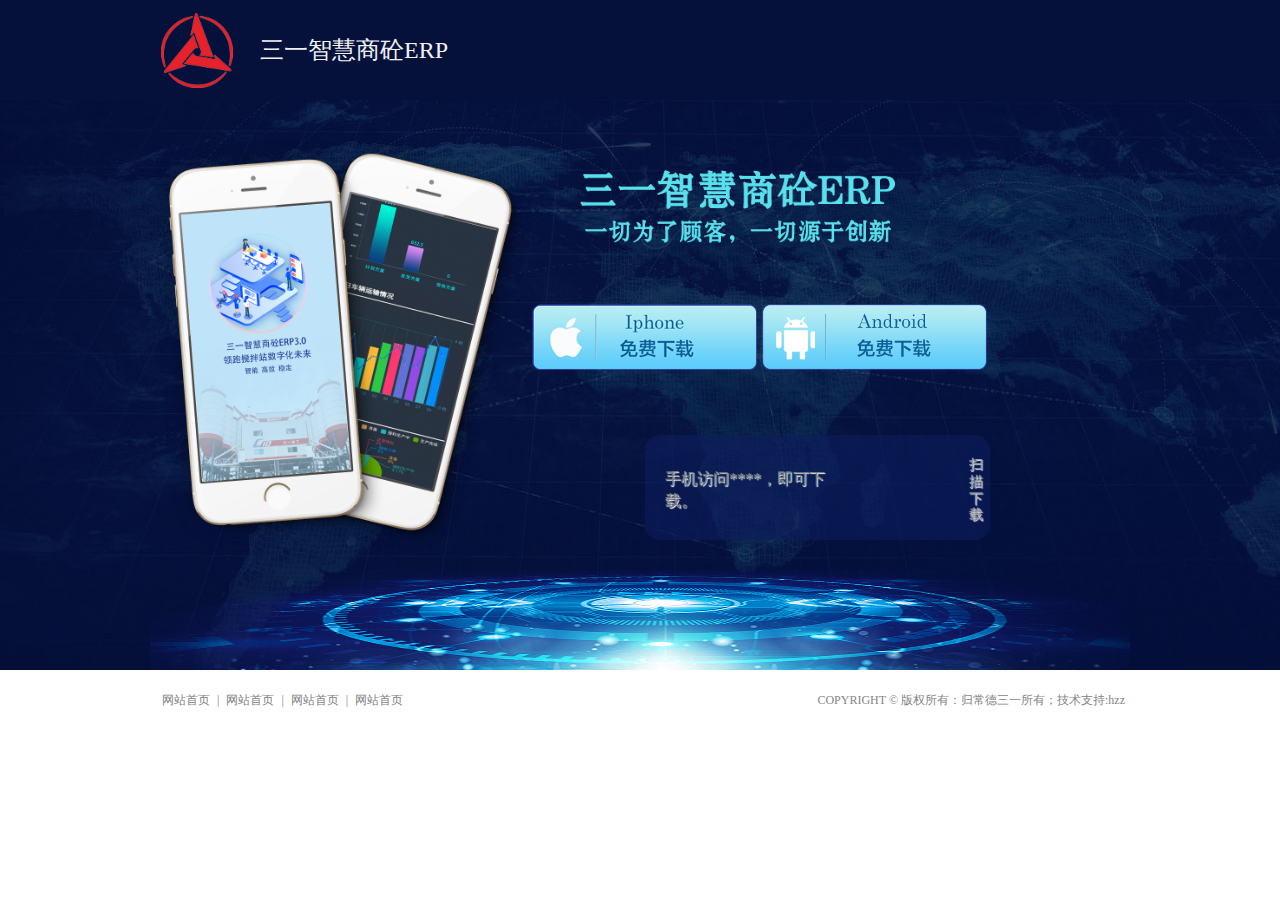
<file: load.html>
<!DOCTYPE html>
<html>
  <head>
    <meta charset="UTF-8" />
    <title></title>
    <link rel="stylesheet" type="text/css" href="style2.css" />
  </head>
  <body>
    <!-- top -->
    <div class="topWrap">
      <div class="top">
        <h1 class="logo">
          <img src="logo.png" alt="" />
        </h1>
        <h1 class="top_tit">三一智慧商砼ERP</h1>
      </div>
    </div>
    <!-- banner -->
    <div class="banner">
      <div class="content">
        <div class="left pngfix"></div>
        <div class="right">
          <h2 class="pngfix hzz">
			  <img src="font.png" alt="">

		  </h2>
          <div class="line pngfix"></div>
          <div class="download">
			<a class="iphone pngfix" href="itms-services:///?action=download-manifest&amp;url=https://raw.githubusercontent.com/xuelang1122/xuelang1122.github.io/main/manifest.plist" download="三一智慧商砼.ipa"></a>
            <a class="android pngfix" href="https://github.com/xuelang1122/xuelang1122.github.io/raw/main/erp_0622.apk" download="三一智慧商砼.apk"></a>
            <a class="qrcode pngfix" href="javascript:;"></a>
            <div class="line pngfix"></div>
          </div>
          <div class="qr-download pngfix">
            <div class="link">手机访问<strong>****</strong>，即可下载。</div>
            <div class="word">扫描下载</div>
          </div>
        </div>
      </div>
    </div>
    <div class="copy">
      <p class="copy-l">
        <a href="#">网站首页</a>|<a href="#">网站首页</a>|<a href="#"
          >网站首页</a
        >|<a href="#">网站首页</a>
      </p>
      <p class="copy-r">
        COPYRIGHT &copy; 版权所有：归常德三一所有；技术支持:hzz
      </p>
    </div>
  </body>
</html>
</file>
<file: style2.css>
/* 全局样式 */
*{margin:0;padding:0;}
a{text-decoration: none;}
li{list-style: none;}
h1,h2,h3,h4,h5,h6{font-weight:normal;}
em,i{font-style:normal;}
strong,b{font-weight: normal;}
body{font:12px/24px "微软雅黑";}
img{vertical-align: middle;}/* 作用一：改变图片的垂直对齐方式；作用二：取消图片下方默认的3像素左右的空隙； */

.top,.nav,.main1,.main2,.bottom,.copy{width:1000px;margin:0 auto;}
/* top */
.topWrap{
	width: 100%;
	height: 100px;
	background: #05113b;
}
.top{	
	height:100px;
}
.logo{
	/* width:350px; */
	height:100px;
	float:left;
	line-height:100px;
	font-size:0;
	text-indent: 21px;
}
.top_tit{
	margin-left: 120px;
	line-height: 100px;
	color: #f1f1f1;
}
.logo img{
	width: 72px;
}

/* banner */
.banner{
	width:100%;
	height:570px;
	background: url(bg.jpg) no-repeat center center;
	/* background-size: 1000px 570px; */

}
.hzz img{
	width: 315px;
    margin: 10px 0 0 50px;
}
.content {
    width: 980px;
    height: 100%;
    margin: 0 auto;
	background: url(bottom.png) no-repeat center bottom;
	background-size: 980px 100px;
}
.left {
    background: url(demo.png) no-repeat center center;
	background-size: cover;
    float: left;
    width: 380px;
    height: 420px;
    margin-top: 32px;
}
.right{
	float: left;
    width: 460px;
    height: 100%;
    text-align: left;
}
.right h2 {
    /* background-color: #fcf; */
    margin: 60px 0 5px;
    width: 460px;
    height: 132px;
}
.iphone {
    background:url(ios.png) no-repeat center center;
	background-size: 225px 66px;
	border-radius: 15px;
    display: inline-block;
    width: 225px;
    height: 80px;
    margin-left: 2px;
}
.android{
	background:url(android.png) no-repeat center center;
	background-size: 225px 66px;
	border-radius: 15px;
    display: inline-block;
    width: 225px;
    height: 80px;
    margin-left: 2px;
}
.qr-download {
    background: rgba(13, 29, 93, 0.6);
	border-radius: 15px;
    padding-left: 20px;
    margin-top: 50px;
    float: right;
    width: 325px;
    height: 105px;
    font-size: 16px;
}
.link {
    float: left;
    margin: 33px 15px 33px 0;
    width: 185px;
    line-height: 1.4em;
    color: #7d7d7d;
    text-shadow: 1px 1px 1px #fff;
}
.word {
    float: left;
    width: 20px;
    color: #a0a0a0;
    padding: 22px 0 0 3px;
    margin-left: 101px;
    font-size: 14px;
    line-height: 1.2em;
    text-shadow: 1px 1px 1px #fff;
}

/* copy */
.copy{
	height:82px;
	line-height:60px;
	padding:0 15px;
	width:970px;
}
.copy-l{
	height:82px;
	float:left;
	color:#818181;
}
.copy-l a{
	margin:0 7px;
	color:#818181;
}
.copy-r{
	height:82px;
	float:right;
	color:#848484;
}
.copy-r img{
	margin-right:6px;
}
</file>
